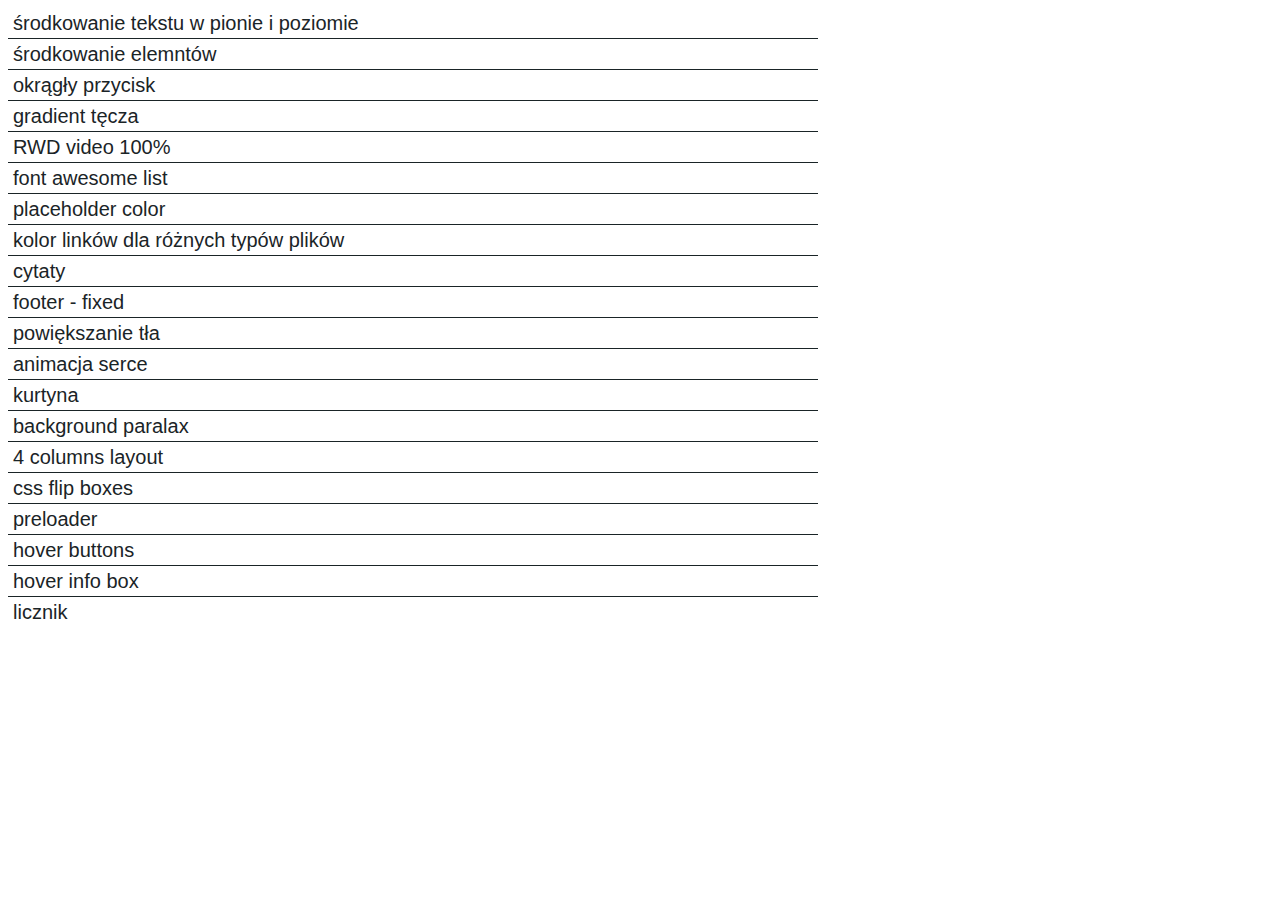
<file: index.html>
<!DOCTYPE html>
<html lang="pl">

<head>
    <meta charset="UTF-8">
    <meta http-equiv="X-UA-Compatible" content="IE=edge,chrome=1">
    <meta name="viewport" content="width=device-width, initial-scale=1.0">
    <title>index</title>
    <link rel="stylesheet" href="css/font-awesome.css">
    <link rel="stylesheet" href="css/style.css">

</head>

<body>
       
       <div class="main-list">
        <ul>
            <li class="list-item">
                <a href="0-srodkowanie-tekstu/index.html">środkowanie tekstu w pionie i poziomie</a>
            </li>
            <li class="list-item">
                <a href="1-srodkowanie/index.html">środkowanie elemntów</a>
            </li>
            <li class="list-item">
                <a href="2-okragly-przycisk-fa/index.html">okrągły przycisk</a>
            </li>
            <li class="list-item">
                <a href="3-gradient-tencza/index.html">gradient tęcza</a>
            </li>
            <li class="list-item">
                <a href="4-rwd-video-100procent/index.html">RWD video 100%</a>
            </li>
            <li class="list-item">
                <a href="5-font-awesome-list/index.html">font awesome list</a>
            </li>
            <li class="list-item">
                <a href="6-kolor-placeholdera/index.html">placeholder color</a>
            </li>
            <li class="list-item">
                <a href="7-kolory-linkow-dla-typow-plikow/index.html">kolor linków dla różnych typów plików</a>
            </li>
            <li class="list-item">
                <a href="8-cytaty/index.html">cytaty</a>
            </li>
            <li class="list-item">
                <a href="9-fixed-footer/index.html">footer - fixed</a>
            </li>
            <li class="list-item">
                <a href="10-powiekszanie-tla/index.html">powiększanie tła</a>
            </li>
            <li class="list-item">
                <a href="11-animacja-serce/index.html">animacja serce</a>
            </li>
            <li class="list-item">
                <a href="12-kurtyna/index.html">kurtyna</a>
            </li>
            <li class="list-item">
                <a href="13-background-parallax/index.html">background paralax</a>
            </li>
            <li class="list-item">
                <a href="14-4-columns/index.html">4 columns layout</a>
            </li>
            <li class="list-item">
                <a href="15-css-flip/index.html">css flip boxes</a>
            </li>
            <li class="list-item">
                <a href="16-predloader/index.html">preloader</a>
            </li>
            <li class="list-item">
                <a href="DODATKOWE/18-hover-buttons/index.html">hover buttons</a>
            </li>
            <li class="list-item">
                <a href="DODATKOWE/17-hover-info-box/index.html">hover info box</a>
            </li>
            <li class="list-item">
                <a href="19-licznik/index.html">licznik</a>
            </li>
        </ul>
    </div>
    

</body>

</html>
</file>
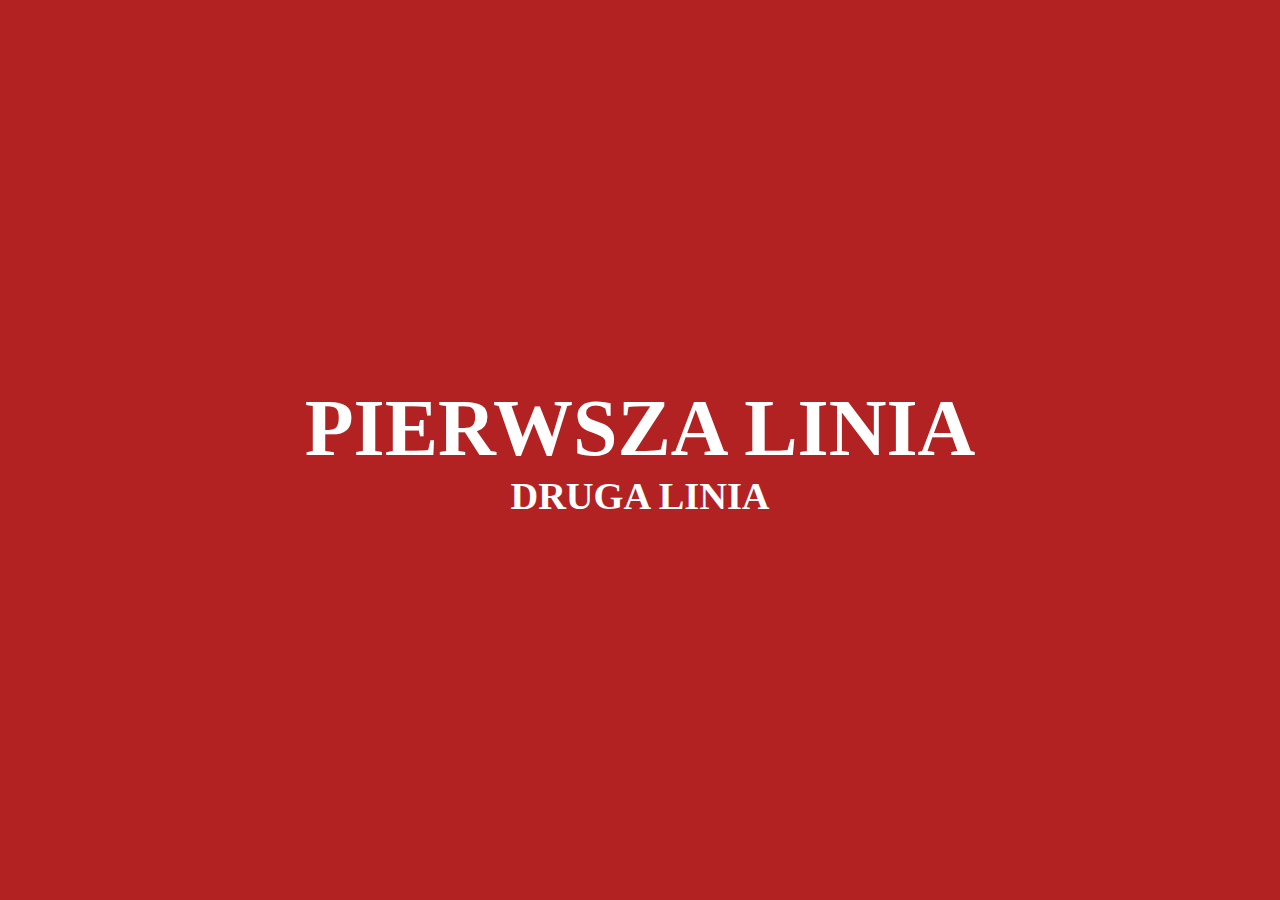
<file: 0-srodkowanie-tekstu/index.html>
<!DOCTYPE html>
<html lang="en">

<head>
	<meta charset="UTF-8">
	<title>Center</title>
	
	<link rel="stylesheet" href="css/style.css">
</head>

<body>
	<section>
		<div id="main">
			<h1>Pierwsza linia</h1>
			<h2>Druga linia</h2>
		</div>
	</section>
</body>

</html>
</file>
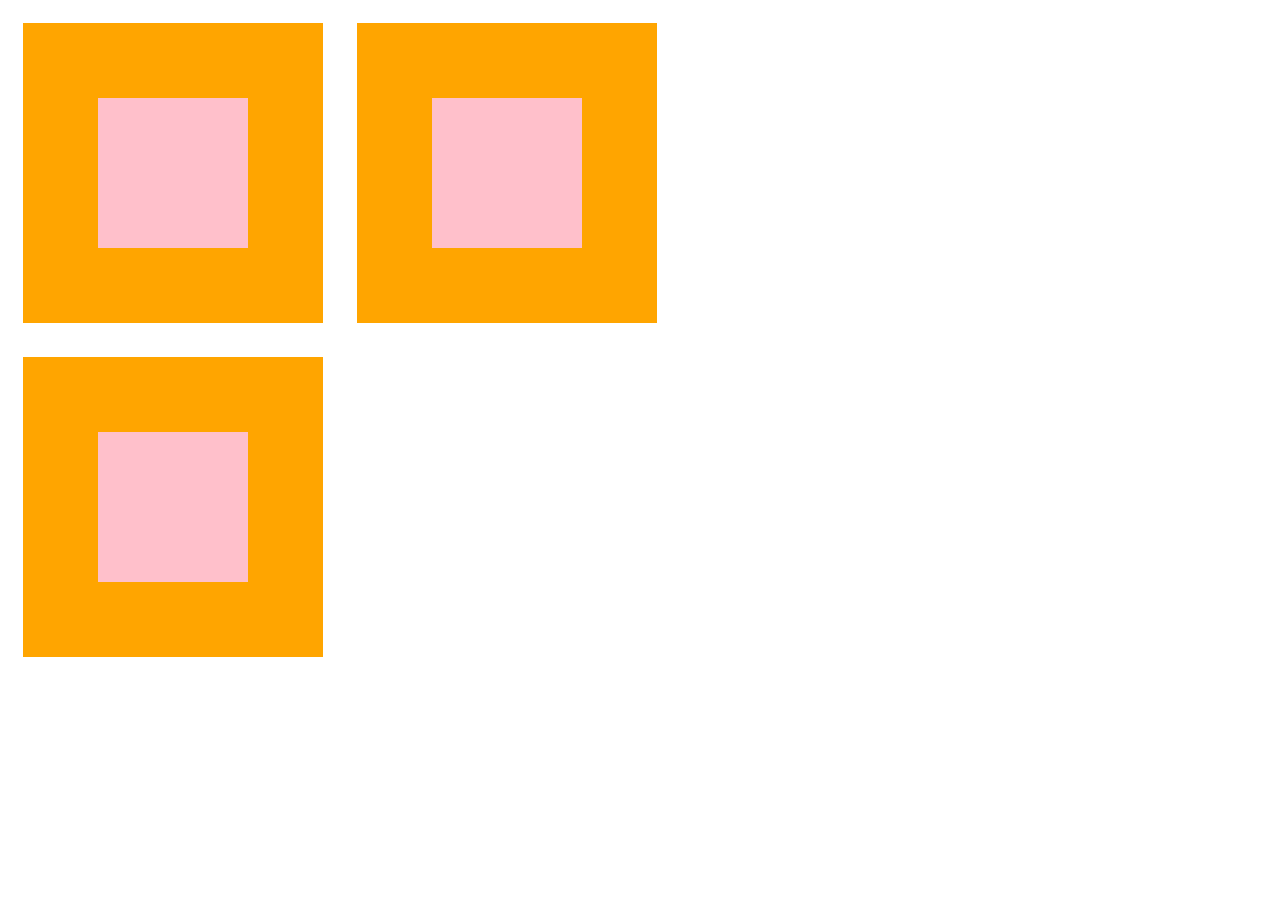
<file: 1-srodkowanie/index.html>
<!DOCTYPE html>
<html lang="en">
<head>
	<meta charset="UTF-8">
	<title>Document</title>
	
	<link rel="stylesheet" href="css/style.css">
</head>
<body>
	<div class="outer">
		<div class="inner"></div>
	</div>
	<div class="outer">
		<div class="inner"></div>
	</div>
	<div class="outer">
		<div class="inner"></div>
	</div>
</body>
</html>
</file>
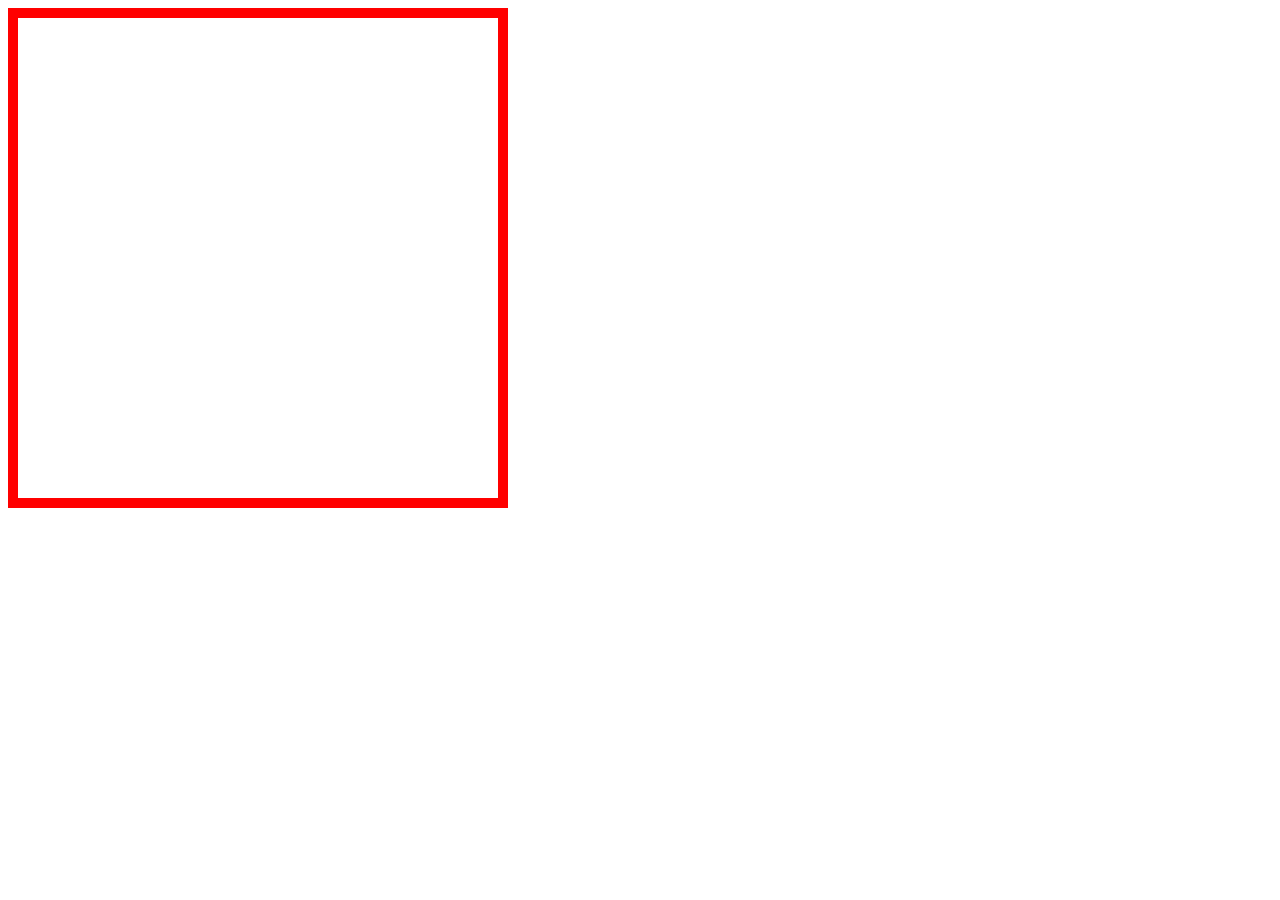
<file: 10-powiekszanie-tla/index.html>
<!DOCTYPE html>
<html lang="en">
<head>
	<meta charset="UTF-8">
	<title>Document</title>
	
	<link rel="stylesheet" href="css/style.css">
</head>
<body>
	<div class="img-container">
		<div class="img-background" id="first-image"></div>
	</div>
</body>
</html>
</file>
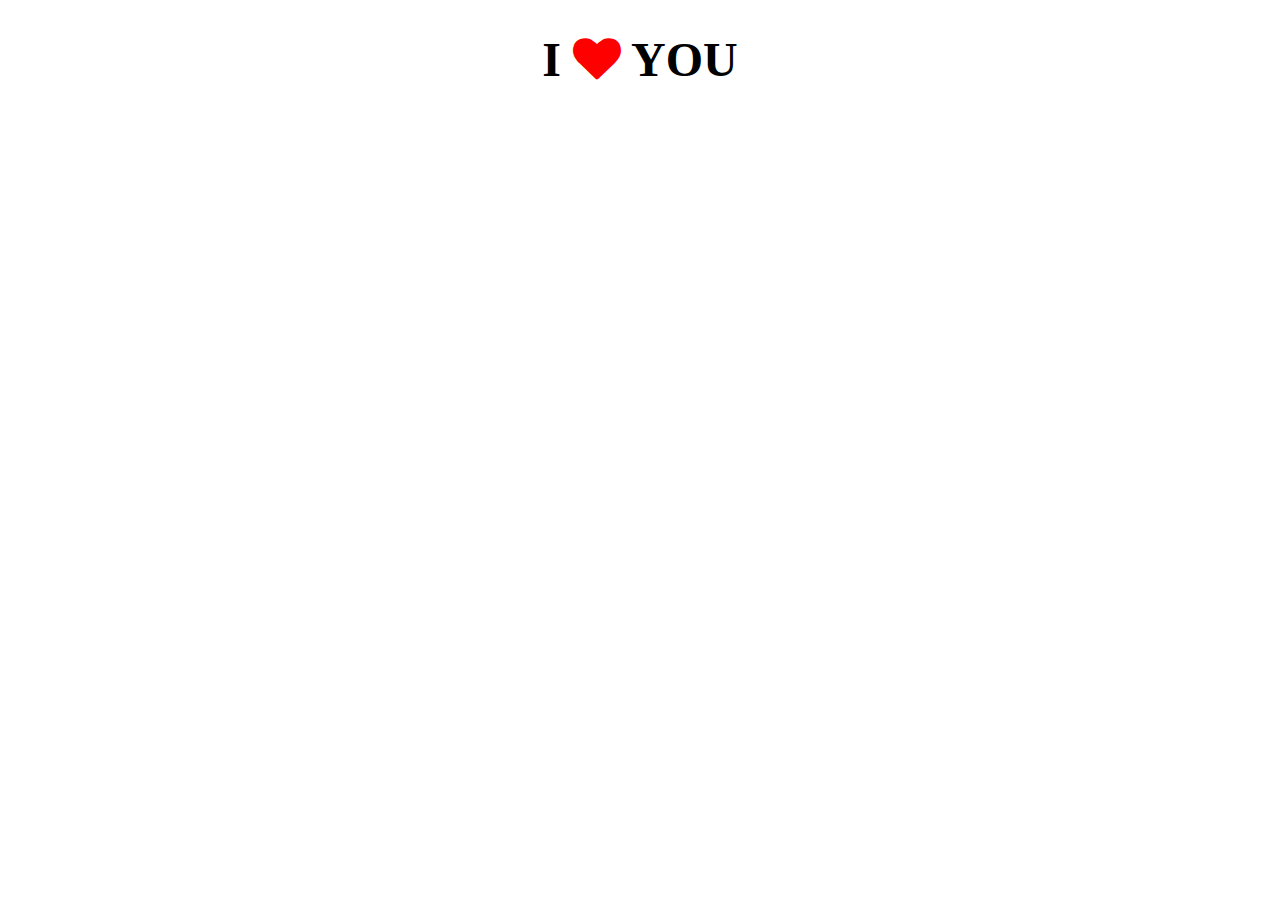
<file: 11-animacja-serce/index.html>
<!DOCTYPE html>
<html lang="en">
<head>
	<meta charset="UTF-8">
	<title>Document</title>
	
	<link rel="stylesheet" href="css/font-awesome.min.css">
	
	<link rel="stylesheet" href="css/style.css">
</head>
<body>
	<h1>I <i class="fa fa-heart pulse"></i> YOU</h1>
</body>
</html>
</file>
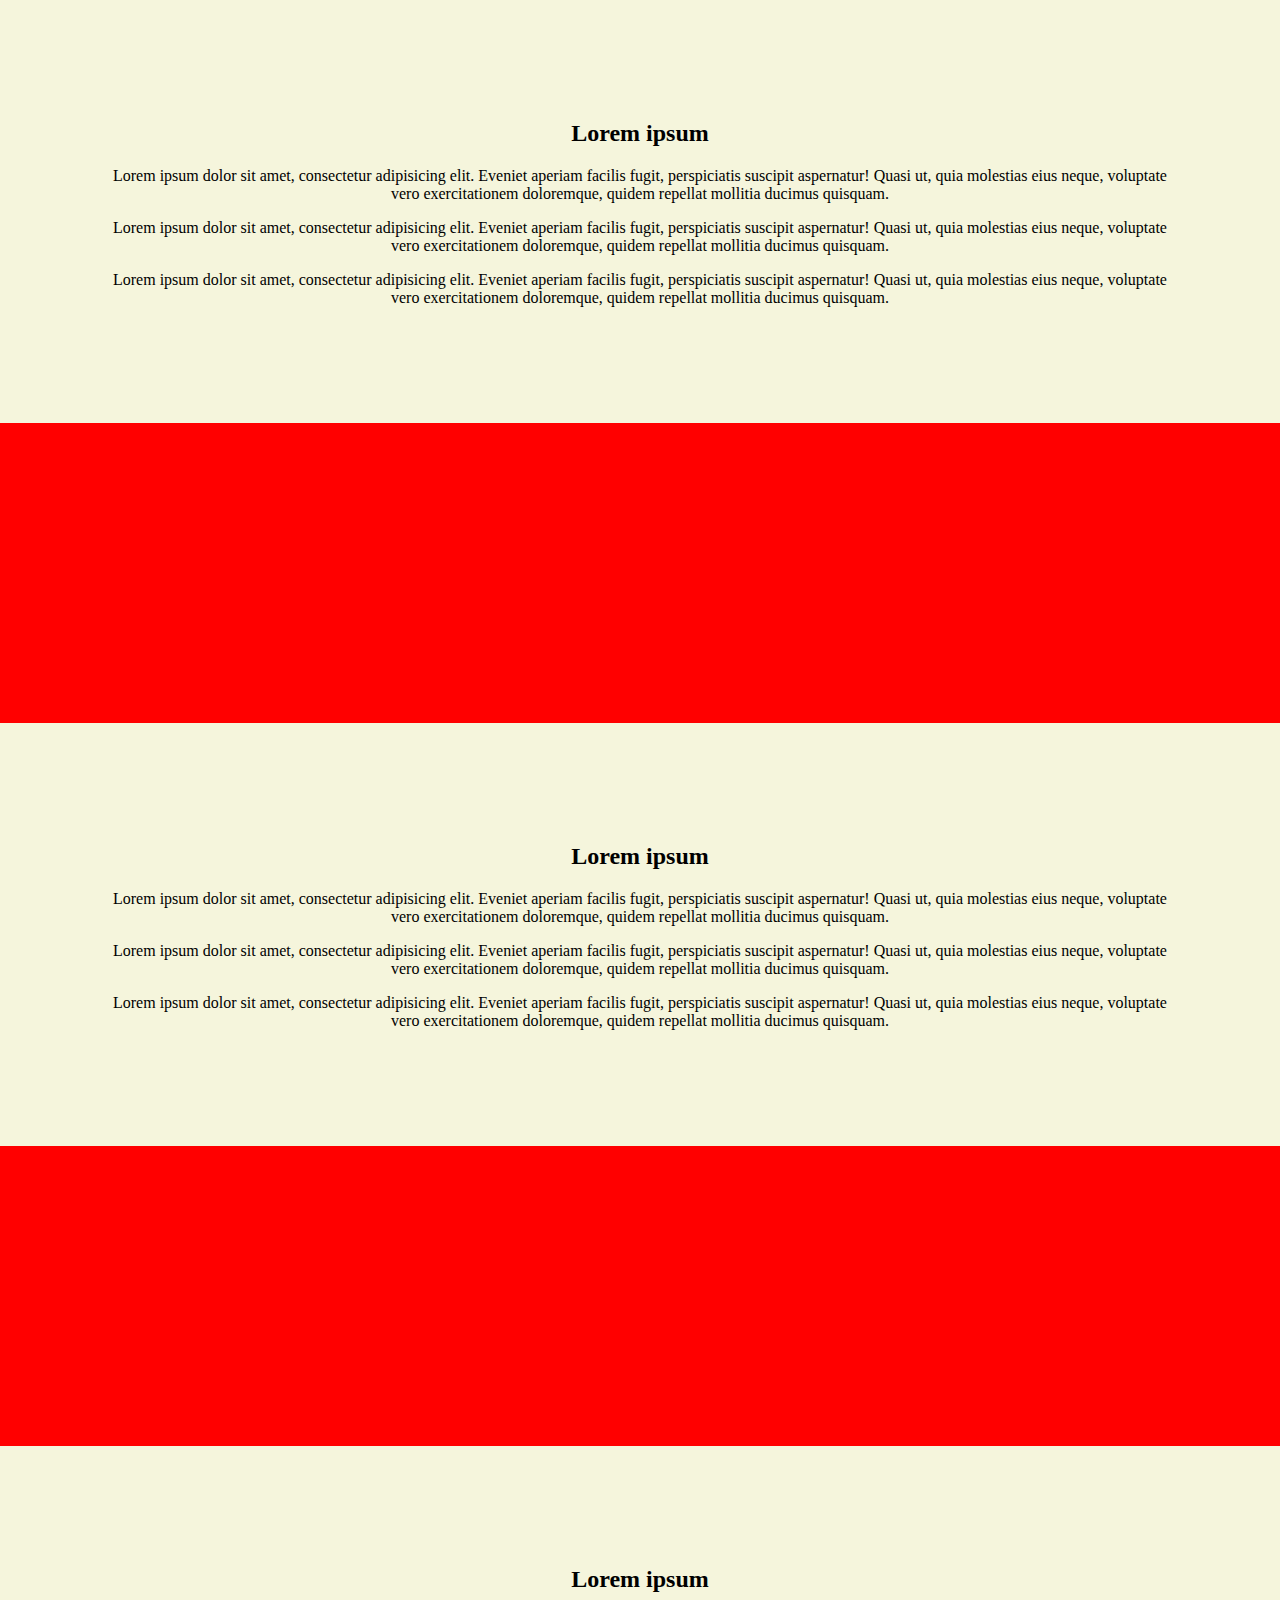
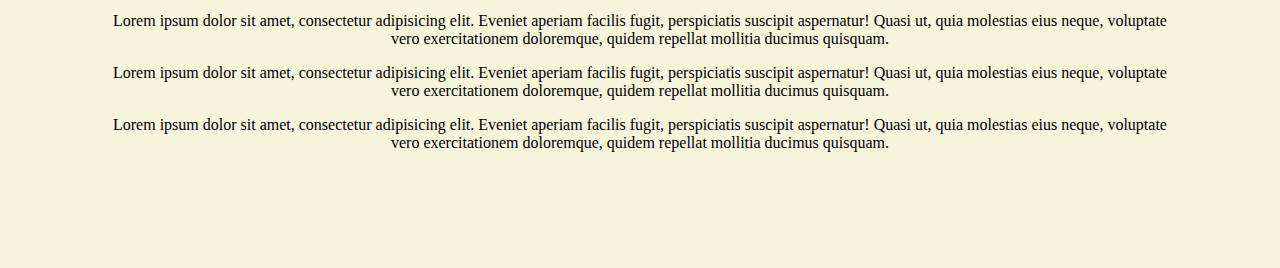
<file: 13-background-parallax/index.html>
<!DOCTYPE html>
<html lang="en">
<head>
	<meta charset="UTF-8">
	<title>Document</title>
	
	<link rel="stylesheet" href="css/font-awesome.min.css">
	
	<link rel="stylesheet" href="css/style.css">
</head>
<body>
	<section class="content-section">
		<article>
			<h2>Lorem ipsum</h2>
			<p>Lorem ipsum dolor sit amet, consectetur adipisicing elit. Eveniet aperiam facilis fugit, perspiciatis suscipit aspernatur! Quasi ut, quia molestias eius neque, voluptate vero exercitationem doloremque, quidem repellat mollitia ducimus quisquam.</p>
			<p>Lorem ipsum dolor sit amet, consectetur adipisicing elit. Eveniet aperiam facilis fugit, perspiciatis suscipit aspernatur! Quasi ut, quia molestias eius neque, voluptate vero exercitationem doloremque, quidem repellat mollitia ducimus quisquam.</p>
			<p>Lorem ipsum dolor sit amet, consectetur adipisicing elit. Eveniet aperiam facilis fugit, perspiciatis suscipit aspernatur! Quasi ut, quia molestias eius neque, voluptate vero exercitationem doloremque, quidem repellat mollitia ducimus quisquam.</p>
		</article>
	</section>
	<aside id="parallax-first" class="parallax"></aside>
	<section class="content-section">
		<article>
			<h2>Lorem ipsum</h2>
			<p>Lorem ipsum dolor sit amet, consectetur adipisicing elit. Eveniet aperiam facilis fugit, perspiciatis suscipit aspernatur! Quasi ut, quia molestias eius neque, voluptate vero exercitationem doloremque, quidem repellat mollitia ducimus quisquam.</p>
			<p>Lorem ipsum dolor sit amet, consectetur adipisicing elit. Eveniet aperiam facilis fugit, perspiciatis suscipit aspernatur! Quasi ut, quia molestias eius neque, voluptate vero exercitationem doloremque, quidem repellat mollitia ducimus quisquam.</p>
			<p>Lorem ipsum dolor sit amet, consectetur adipisicing elit. Eveniet aperiam facilis fugit, perspiciatis suscipit aspernatur! Quasi ut, quia molestias eius neque, voluptate vero exercitationem doloremque, quidem repellat mollitia ducimus quisquam.</p>
		</article>
	</section>
	<aside id="parallax-second" class="parallax"></aside>
	<section class="content-section">
		<article>
			<h2>Lorem ipsum</h2>
			<p>Lorem ipsum dolor sit amet, consectetur adipisicing elit. Eveniet aperiam facilis fugit, perspiciatis suscipit aspernatur! Quasi ut, quia molestias eius neque, voluptate vero exercitationem doloremque, quidem repellat mollitia ducimus quisquam.</p>
			<p>Lorem ipsum dolor sit amet, consectetur adipisicing elit. Eveniet aperiam facilis fugit, perspiciatis suscipit aspernatur! Quasi ut, quia molestias eius neque, voluptate vero exercitationem doloremque, quidem repellat mollitia ducimus quisquam.</p>
			<p>Lorem ipsum dolor sit amet, consectetur adipisicing elit. Eveniet aperiam facilis fugit, perspiciatis suscipit aspernatur! Quasi ut, quia molestias eius neque, voluptate vero exercitationem doloremque, quidem repellat mollitia ducimus quisquam.</p>
		</article>
	</section>
	
</body>
</html>
</file>
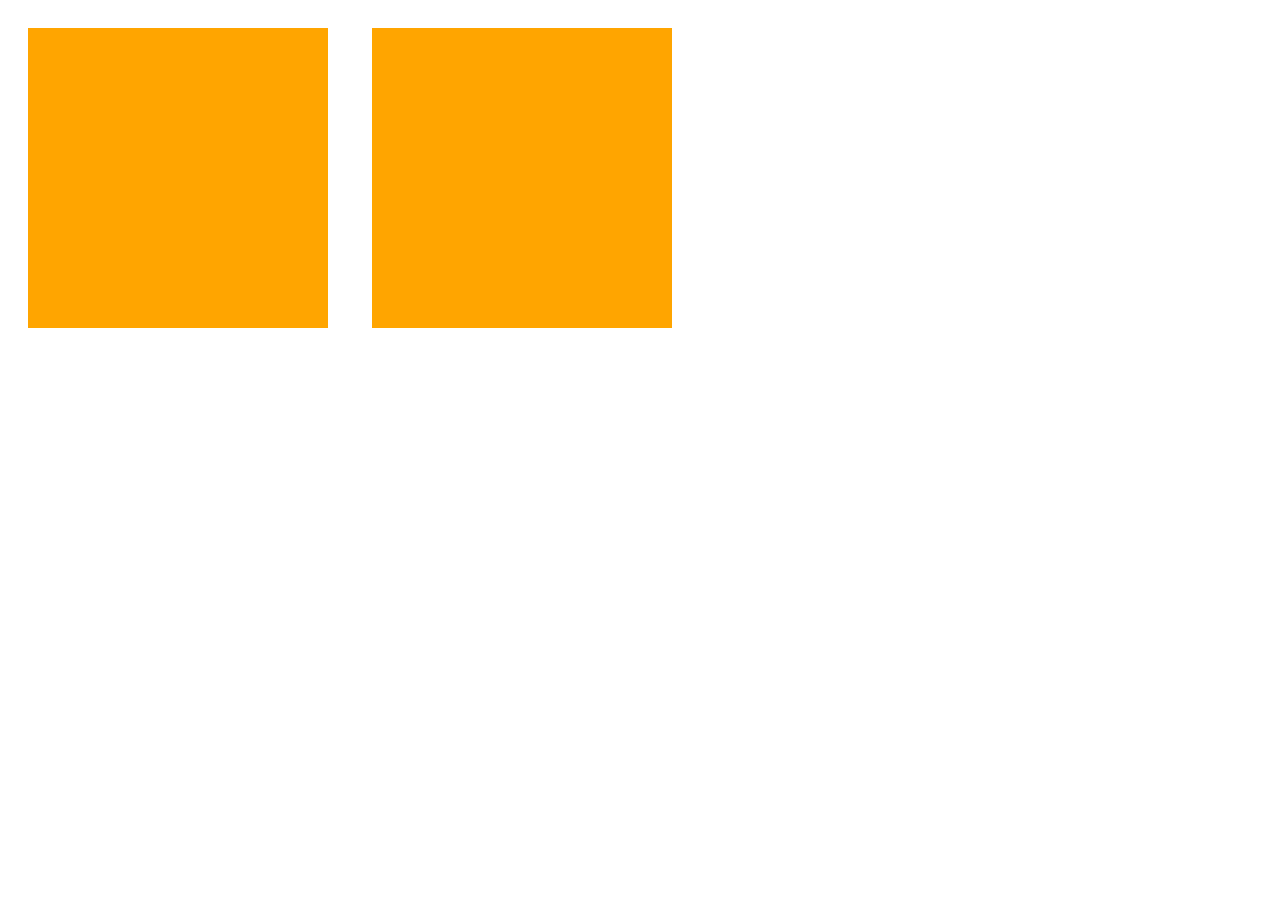
<file: 15-css-flip/index.html>
<!DOCTYPE html>
<html lang="en">
<head>
	<meta charset="UTF-8">
	<title>Flip Box</title>
	
	<link rel="stylesheet" href="css/style.css">
</head>
<body>
	<div class="box">
		<div class="box-in box-front"></div>
		<div class="box-in box-back"></div>
	</div>
	
	<div class="box">
		<div class="box-in box-front"></div>
		<div class="box-in box-back"></div>
	</div>
	
	
</body>
</html>
</file>
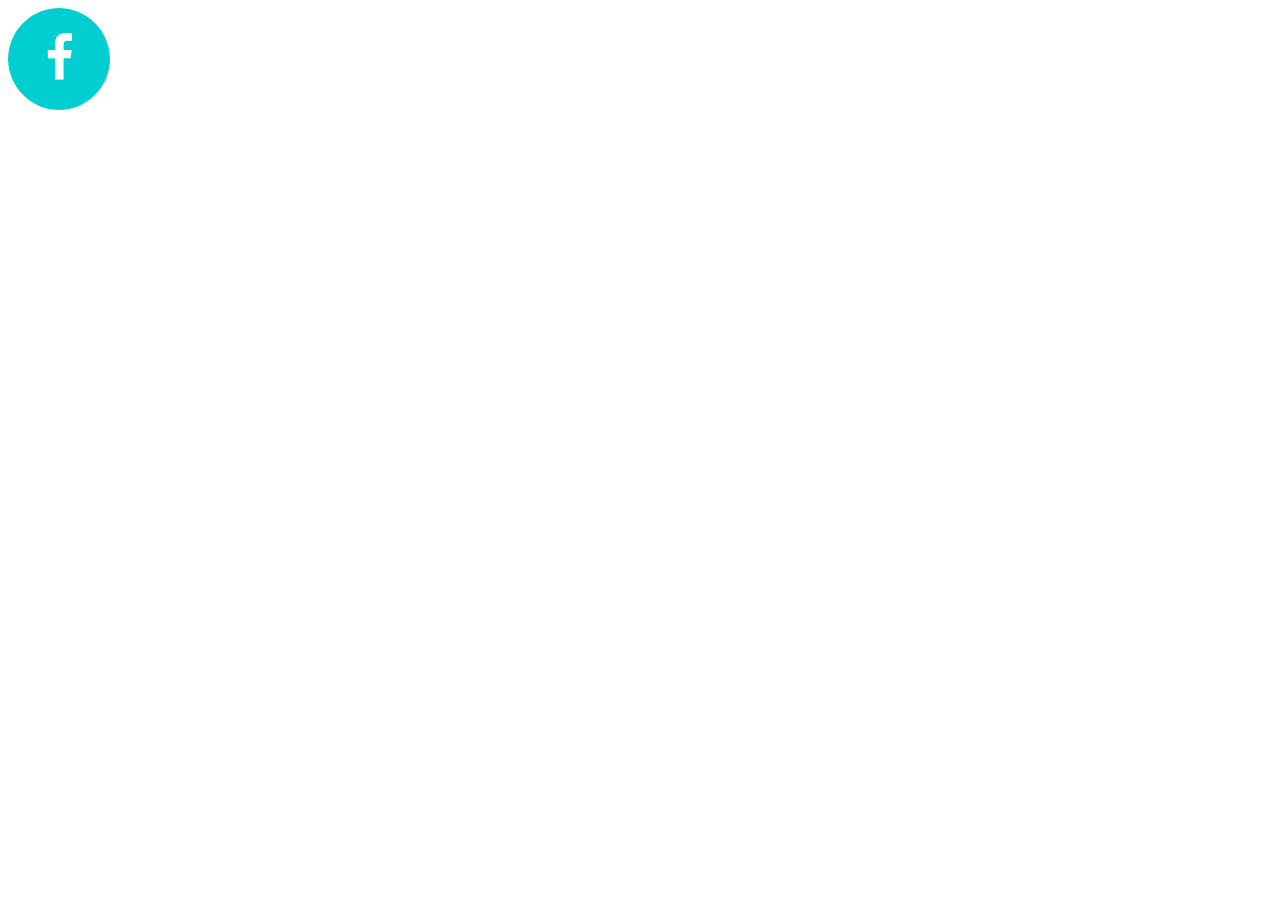
<file: 2-okragly-przycisk-fa/index.html>
<!DOCTYPE html>
<html lang="en">
<head>
	<meta charset="UTF-8">
	<title>Document</title>
	
	<link rel="stylesheet" href="css/font-awesome.min.css">
	<link rel="stylesheet" href="css/style.css">
</head>
<body>
	<a href="" class="cicle-button"><i class="fa fa-facebook"></i></a>
</body>
</html>
</file>
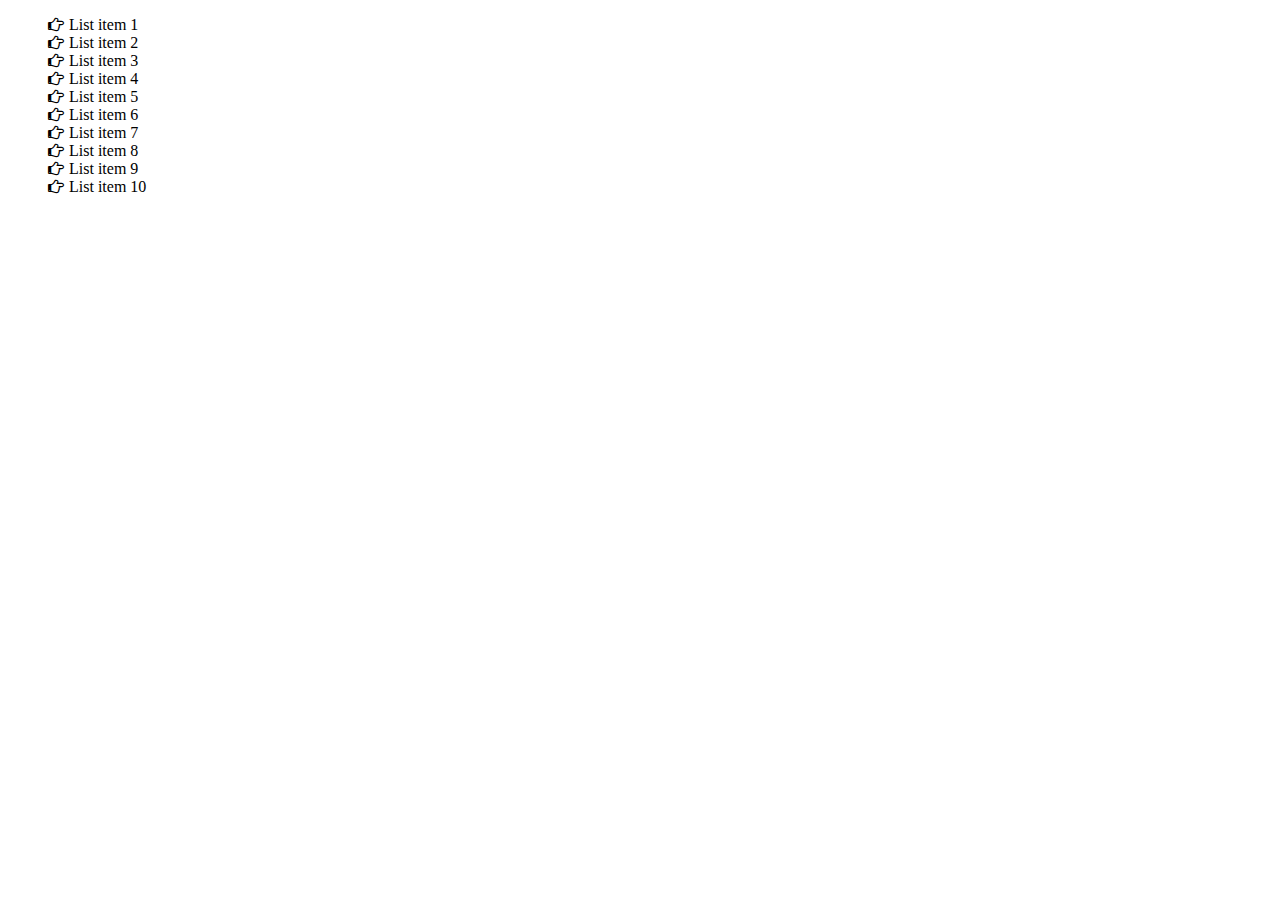
<file: 5-font-awesome-list/index.html>
<!DOCTYPE html>
<html lang="en">
<head>
	<meta charset="UTF-8">
	<title>Document</title>
	
	<link rel="stylesheet" href="css/font-awesome.min.css">
	<link rel="stylesheet" href="css/style.css">
</head>
<body>
	<ul>
		<li class="fa-hand-bullet">List item 1</li>
		<li class="fa-hand-bullet">List item 2</li>
		<li class="fa-hand-bullet">List item 3</li>
		<li class="fa-hand-bullet">List item 4</li>
		<li class="fa-hand-bullet">List item 5</li>
		<li class="fa-hand-bullet">List item 6</li>
		<li class="fa-hand-bullet">List item 7</li>
		<li class="fa-hand-bullet">List item 8</li>
		<li class="fa-hand-bullet">List item 9</li>
		<li class="fa-hand-bullet">List item 10</li>
	</ul>
</body>
</html>
</file>
<file: css/style.css>
.main-list{
    width: 90vh;
    display: inline-block;
}


ul {
  list-style-type: none;
  margin: 0;
  padding: 0;
}
 
li {
  font: 200 20px/1.5 Helvetica, Verdana, sans-serif;
  border-bottom: 1px solid #1A2427;
}
 
li:last-child {
  border: none;
}
 
li a {
  text-decoration: none;
  color: #1A2427;
  display: block;
    padding-left: 5px;
  -webkit-transition: font-size 0.3s ease, background-color 0.3s ease;
  -moz-transition: font-size 0.3s ease, background-color 0.3s ease;
  -o-transition: font-size 0.3s ease, background-color 0.3s ease;
  -ms-transition: font-size 0.3s ease, background-color 0.3s ease;
  transition: font-size 0.3s ease, background-color 0.3s ease;
}
 
li a:hover {
  font-size: 30px;
  background: #79878B;
    cursor: pointer;
}
</file>
<file: 0-srodkowanie-tekstu/css/style.css>
body {
	margin: 0;
	color: #fff;
	text-transform: uppercase;
	font-size: 2em;
}

section {
	height: 100vh;
	width: 100%;
	background-color: firebrick;
	position: relative;
}

#main {
	position: absolute;
	top: 50%;
	transform: translateY(-50%);
	left: 0;
	right: 0;
	text-align: center;
}
h1 {
    margin: 0;
    font-size: 2.5em;
}
h2 {
    margin: 0;
    font-size: 1.2em;
}
</file>
<file: 1-srodkowanie/css/style.css>
.outer {
	width: 300px;
	height: 300px;
	background-color: orange;
	display: inline-block;
	margin: 15px;
}

.outer .inner {
	width: 50%;
	height: 50%;
	background-color: pink;
}

/* first case */
.outer:nth-child(1) {
	position: relative;
}

.outer:nth-child(1) .inner {
	position: absolute;
	top: 50%;
	transform: translateY(-50%);
	left: 0;
	right: 0;
	margin: auto;
}

/* second case */
.outer:nth-child(2) {
	position: relative;
}

.outer:nth-child(2) .inner {
	position: absolute;
	top: 50%;
	left: 50%;
	transform: translate(-50%, -50%);
	
}

/* third case */
.outer:nth-child(3) {
	display: flex;
	align-items: center;
	justify-content: center;
}
</file>
<file: 10-powiekszanie-tla/css/style.css>
* {
	box-sizing: border-box;
}

#first-image {
	background-image: url(https://cdn.pixabay.com/photo/2016/01/08/16/53/flame-1128636_960_720.jpg);
}

.img-container {
	width: 500px;
	height: 500px;
	border: red 10px solid;
	overflow: hidden;
}

.img-container .img-background {
	width: 100%;
	height: 100%;
	background-position: center;
	background-size: cover;
	transition: all 0.5s;
}

.img-container:hover .img-background {
	transform: scale(1.5);
}
</file>
<file: 11-animacja-serce/css/style.css>
* {
	box-sizing: border-box;
	text-align: center;
}


h1 {
	font-size: 3em;
}

.pulse {
	color: red;
	animation: pulse 2s infinite;
}

@keyframes pulse {
	0%, 100% {
		transform: scale(1);
	}
	50% {
		transform: scale(1.5);
	}
}
</file>
<file: 13-background-parallax/css/style.css>
* {
	box-sizing: border-box;
	text-align: center;
}

body {
	margin: 0;
}

.content-section {
	background-color: beige;
	overflow: hidden;
	padding: 100px;
}

.parallax {
	height: 300px;
	background-color: red;
	background-position: center;
	background-size: cover;
	background-attachment: fixed;
	
}

#parallax-first {
	background-image: url(http://miriadna.com/desctopwalls/images/max/View-of-the-valley.jpg);
}

#parallax-second {
	background-image: url(http://miriadna.com/desctopwalls/images/max/Another-ordinary-day.jpg);
}
</file>
<file: 15-css-flip/css/style.css>
.box {
	height: 300px;
	width: 300px;
	position: relative;
	display: inline-block;
	margin: 20px;
}

.box-in {
	position: absolute;
	height: 100%;
	width: 100%;
	transition: all 0.5s;
}

.box-front {
	background: orange;
	z-index: 1;
	backface-visibility: hidden;
}

.box-back {
	background: blue;
	transform: rotateY(180deg);
}

 
.box:hover .box-front {
	transform: rotateY(180deg);
}


.box:hover .box-back {
	transform: rotateY(0deg);
}
</file>
<file: 2-okragly-przycisk-fa/css/style.css>
.cicle-button {
	text-decoration: none;
	background-color: darkturquoise;
	border: 1px solid darkturquoise;
	border-radius: 50%;
	line-height: 100px;
	height: 100px;
	width: 100px;
	display: inline-block;
	text-align: center;
	font-size: 50px;
	color: #fff;
	transition: all 0.4s;
}

.cicle-button:hover {

	background-color: #fff;
	color: darkturquoise;

}
</file>
<file: 5-font-awesome-list/css/style.css>
ul {
	list-style-type: none;
}


li.fa-hand-bullet::before {
	content: '\f0a4';
	font-family: FontAwesome;
	margin-right: 5px;
}
</file>
